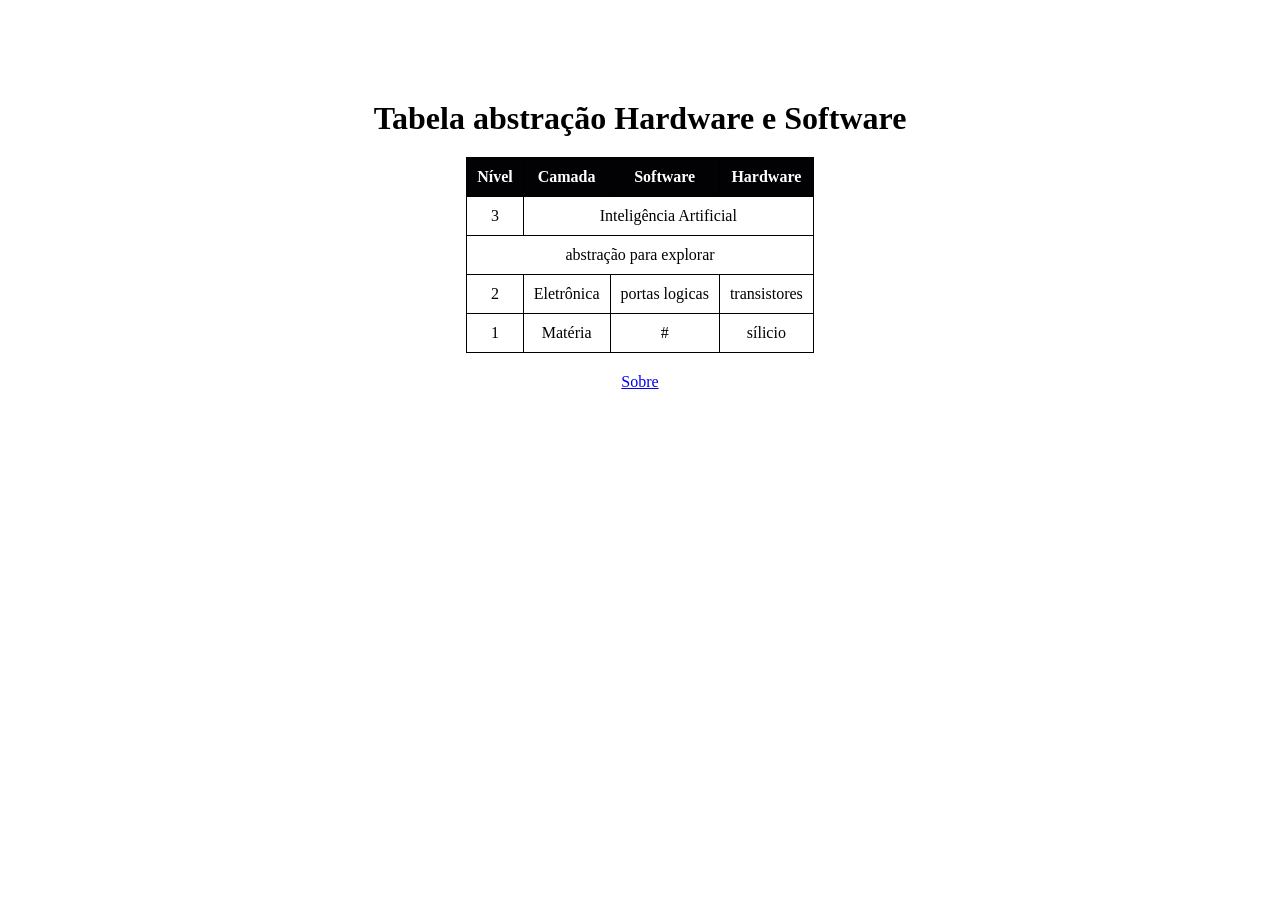
<file: index.html>
<!DOCTYPE html>
<html lang="pt-br">
<head>
    <meta charset="UTF-8">
    <meta name="viewport" content="width=device-width, initial-scale=1.0">
    <title>OffHandX</title>
    
    <style>
        @charset "utf-8";
        *{
            margin: 0px;
            padding: 0px;
        }

        body{
            display: flex;
            flex-direction: column;
            justify-content: center;
            align-items: center;
        }
        main {
            margin-top: 100px;
            display: flex;
            flex-direction: column;
            align-items: center;
            gap: 20px;
            width: 90vw;
            max-width: 1100px;
        }

        table {
            border-collapse: collapse;
        }
        th, td {
            padding: 10px;
            text-align: center;
            border: 1px solid black;
            
        }

        th {
            background-color: #020205;
            color: white;
        }
        
    </style>
    
</head>
<!-- Google tag (gtag.js) -->
<script async src="https://www.googletagmanager.com/gtag/js?id=G-D2VCQ2XXG9"></script>
<script>
  window.dataLayer = window.dataLayer || [];
  function gtag(){dataLayer.push(arguments);}
  gtag('js', new Date());

  gtag('config', 'G-D2VCQ2XXG9');
</script>

<body>

<header></header>

<main>

<h1>Tabela abstração Hardware e Software</h1>

<table>
    <thead>
        <tr>
            <th>Nível</th>
            <th>Camada</th>
            <th>Software</th>
            <th>Hardware</th>
        </tr>
    </thead>
    <tbody>
        <tr>
            <td>
               3
            </td>
            <td colspan="3">Inteligência Artificial</td>
        </tr>
        <tr>
            <td colspan="4">abstração para explorar</td>
        </tr>
        <tr>
            <td>2</td>
            <td>Eletrônica</td>
            <td>portas logicas</td>
            <td>transistores</td>
        </tr>
        <tr>
            <td>1</td>
            <td>Matéria</td>
            <td>#</td>
            <td>sílicio</td>
        </tr>
    </tbody>
</table>

<p><a href="/sobre">Sobre</a></p>

</main>

</body>
</html>
</file>
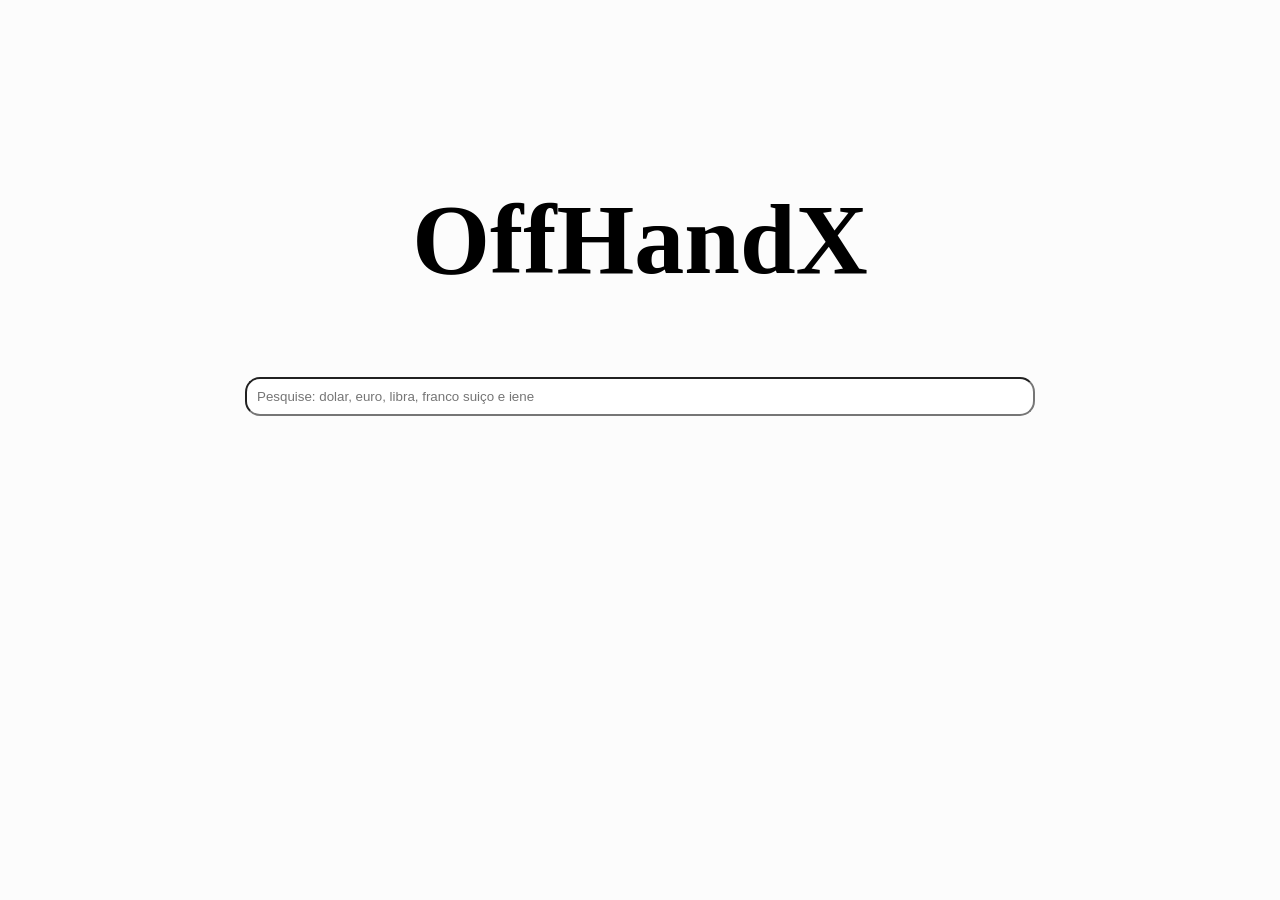
<file: public/index.html>
<!DOCTYPE html>
<html lang="en">
<head>
    <meta charset="UTF-8">
    <meta name="viewport" content="width=device-width, initial-scale=1.0">
    <title>OffHandX</title>
    <link rel="stylesheet" href="style.css">
    <!-- Google tag (gtag.js) -->
<script async src="https://www.googletagmanager.com/gtag/js?id=G-D2VCQ2XXG9"></script>
<script>
  window.dataLayer = window.dataLayer || [];
  function gtag(){dataLayer.push(arguments);}
  gtag('js', new Date());

  gtag('config', 'G-D2VCQ2XXG9');
</script>
</head>
<body>
    <header></header>
    <main>
        <div id="logo">
            <h1>OffHandX</h1>
        </div>
        <div id="search">
            <form action="" method="get">
                <input type="text" name="q" id="iq" placeholder="Pesquise: dolar, euro, libra, franco suiço e iene" autocomplete="off">
            </form>
        </div>
    </main>
    <footer></footer>
</body>
</html>
</file>
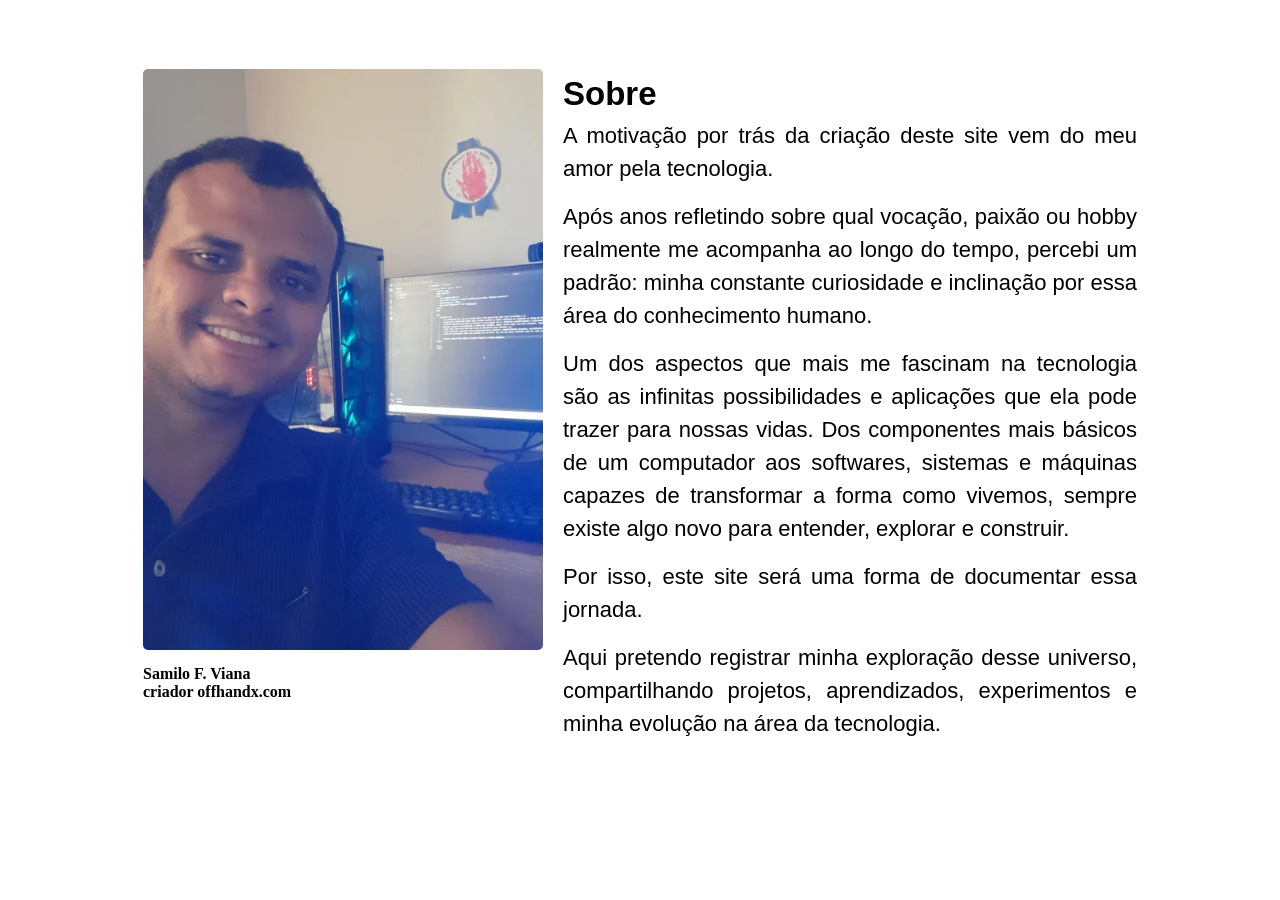
<file: sobre/index.html>
<!DOCTYPE html>
<html lang="pt-br">
<head>
    <meta charset="UTF-8">
    <meta name="viewport" content="width=device-width, initial-scale=1.0">
    <title>OffHandX</title>
    <link rel="stylesheet" href="style.css">
</head>
<!-- Google tag (gtag.js) -->
<script async src="https://www.googletagmanager.com/gtag/js?id=G-D2VCQ2XXG9"></script>
<script>
  window.dataLayer = window.dataLayer || [];
  function gtag(){dataLayer.push(arguments);}
  gtag('js', new Date());

  gtag('config', 'G-D2VCQ2XXG9');
</script>

<body>

<header></header>

<main>


        <div class="sobre-container">
            <address style="font-style: normal;">
                <img class="foto-sobre"  src="/img/samilo-fundacao-offhandx.webp" alt="Foto do dia da fundação do site OffHandX em 09 de setembro de 2026," srcset="">
            <p><strong>Samilo F. Viana</strong></p>
             <p><strong>criador offhandx.com</strong></p>
            </address>
                    <section class="sobre">
                        <h1>Sobre</h1>
                        <p>A motivação por trás da criação deste site vem do meu amor pela tecnologia.</p>
                        <p>Após anos refletindo sobre qual vocação, paixão ou hobby realmente me acompanha ao longo do tempo, percebi um padrão: minha constante curiosidade e inclinação por essa área do conhecimento humano.</p>
                        <p>Um dos aspectos que mais me fascinam na tecnologia são as infinitas possibilidades e aplicações que ela pode trazer para nossas vidas. Dos componentes mais básicos de um computador aos softwares, sistemas e máquinas capazes de transformar a forma como vivemos, sempre existe algo novo para entender, explorar e construir.</p>
                        <p>Por isso, este site será uma forma de documentar essa jornada.</p>
                        <p>Aqui pretendo registrar minha exploração desse universo, compartilhando projetos, aprendizados, experimentos e minha evolução na área da tecnologia.</p>
                    </section>
        </div>
</main>

</body>
</html>
</file>
<file: public/style.css>
@charset "UTF-8";

*{
    margin: 0px;
    padding: 0px;
    box-sizing: border-box;
}

body {
    background-color: #FCFCFC;
}

header {
    height: calc(100vh - 88dvh);
}

#logo {
    display: flex;
    justify-content: center;
    align-items: flex-end;
    font-size: 50px;
    height: calc(100vh - 79dvh);
}


#search {
    display: flex;
    justify-content: center;
    align-items: center;
    height: calc(100vh - 78dvh);
}

form {
    
    display: flex;
    justify-content: center;
    align-items: center;
    width: 80dvw;
    max-width: 790px;

}

input {
    width: 100%;
    border-radius: 15px;
    padding: 10px;
}
</file>
<file: sobre/style.css>
@charset "UTF-8";

*{
    margin: 0px;
    padding: 0px;
    box-sizing: border-box;
}

header {
    display: flex;
    justify-content: center;
    align-items: center;
    height: 6vh;
}




.sobre-container {
    display: flex;
    flex-direction: column;
    justify-content: center;
    width: 80vw;
    padding: 15px;
    margin: auto;
}

address {
animation: aparecerFoto 1s ease-out;
}

.foto-sobre {
    display: flex;
    border-radius: 5px;
    align-items: center;
    width: 80dvw;
    margin-bottom: 15px;
}

.sobre {
    font-family: Arial, Helvetica, sans-serif;
    text-align: justify;
    font-size: 22px;
    line-height: 1.5;
    animation: aparecerTexto 1s ease-out;
}

.sobre p {
    margin-bottom: 15px;
}

/*Resposividade*/
@media (min-width: 480px) {


header {
    display: flex;
    justify-content: center;
    align-items: center;
    height: 6vh;
}    


.sobre-container {
    display: flex;
    flex-direction: row;
    max-width: 1040px;
    gap: 20px;
}

.foto-sobre {
    width: 400px;
}

.sobre {
    font-family: Arial, Helvetica, sans-serif;
    text-align: justify;
    font-size: 22px;
    line-height: 1.5;
}



}


/*Resposividade fim*/


@keyframes aparecerFoto {
    from {
        opacity: 0;
        transform: translateX(-50px);
    }

    to {
        opacity: 1;
        transform: translateX(0);
    }
}


@keyframes aparecerTexto{
    from {
        opacity: 0;
        transform: translateX(50px);
        
    }

    to {
        opacity: 1;
        transform: translate(0);
    }
}
</file>
